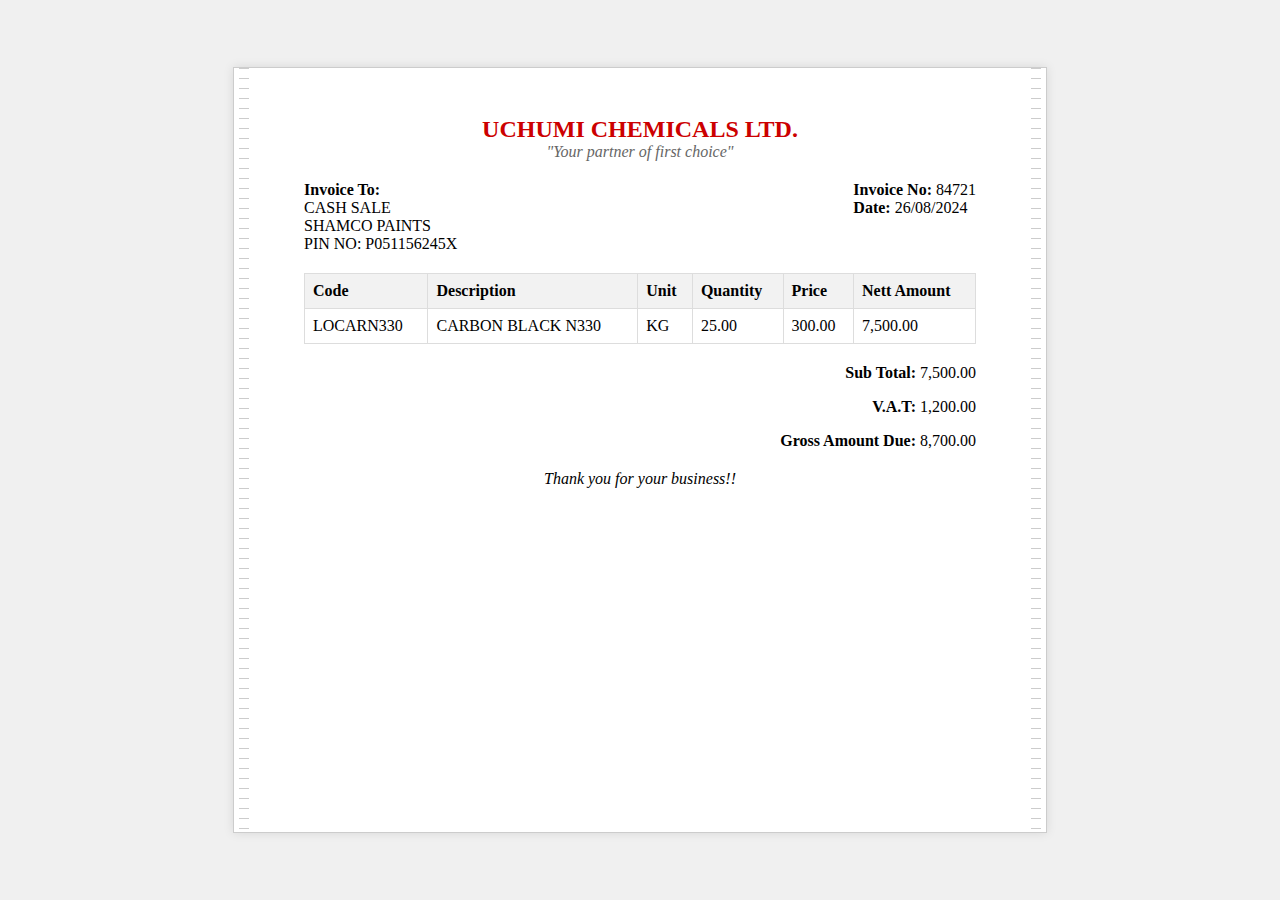
<file: receipt-2.html>
<!DOCTYPE html>
<html lang="en">
<head>
    <meta charset="UTF-8">
    <meta name="viewport" content="width=device-width, initial-scale=1.0">
    <title>Uchumi Chemicals Receipt</title>
    <style>
        body {
            margin: 0;
            padding: 0;
            display: flex;
            justify-content: center;
            align-items: center;
            height: 100vh;
            background-color: #f0f0f0;
        }
        .receipt {
            width: 21.5cm;
            height: 20.2cm;
            background-color: white;
            border: 1px solid #ccc;
            box-shadow: 0 0 10px rgba(0,0,0,0.1);
            position: relative;
            overflow: hidden;
        }
        .printable-area {
            width: 8in;
            height: 9.5in;
            margin: auto;
            padding: 0.5in;
            box-sizing: border-box;
        }
        .perforations {
            position: absolute;
            top: 0;
            bottom: 0;
            width: 10px;
            background-image: linear-gradient(to bottom, #ccc 1px, transparent 1px);
            background-size: 1px 10px;
        }
        .perforations-left { left: 5px; }
        .perforations-right { right: 5px; }
        .header {
            text-align: center;
            margin-bottom: 20px;
        }
        .logo {
            font-size: 24px;
            font-weight: bold;
            color: #c00;
        }
        .slogan {
            font-style: italic;
            color: #666;
        }
        .invoice-details {
            display: flex;
            justify-content: space-between;
            margin-bottom: 20px;
        }
        .invoice-table {
            width: 100%;
            border-collapse: collapse;
        }
        .invoice-table th, .invoice-table td {
            border: 1px solid #ddd;
            padding: 8px;
            text-align: left;
        }
        .invoice-table th {
            background-color: #f2f2f2;
        }
        .totals {
            margin-top: 20px;
            text-align: right;
        }
        .footer {
            margin-top: 20px;
            text-align: center;
            font-style: italic;
        }
    </style>
</head>
<body>
    <div class="receipt">
        <div class="perforations perforations-left"></div>
        <div class="perforations perforations-right"></div>
        <div class="printable-area">
            <div class="header">
                <div class="logo">UCHUMI CHEMICALS LTD.</div>
                <div class="slogan">"Your partner of first choice"</div>
            </div>
            <div class="invoice-details">
                <div>
                    <strong>Invoice To:</strong><br>
                    CASH SALE<br>
                    SHAMCO PAINTS<br>
                    PIN NO: P051156245X
                </div>
                <div>
                    <strong>Invoice No:</strong> 84721<br>
                    <strong>Date:</strong> 26/08/2024
                </div>
            </div>
            <table class="invoice-table">
                <thead>
                    <tr>
                        <th>Code</th>
                        <th>Description</th>
                        <th>Unit</th>
                        <th>Quantity</th>
                        <th>Price</th>
                        <th>Nett Amount</th>
                    </tr>
                </thead>
                <tbody>
                    <tr>
                        <td>LOCARN330</td>
                        <td>CARBON BLACK N330</td>
                        <td>KG</td>
                        <td>25.00</td>
                        <td>300.00</td>
                        <td>7,500.00</td>
                    </tr>
                </tbody>
            </table>
            <div class="totals">
                <p><strong>Sub Total:</strong> 7,500.00</p>
                <p><strong>V.A.T:</strong> 1,200.00</p>
                <p><strong>Gross Amount Due:</strong> 8,700.00</p>
            </div>
            <div class="footer">
                Thank you for your business!!
            </div>
        </div>
    </div>
</body>
</html>
</file>
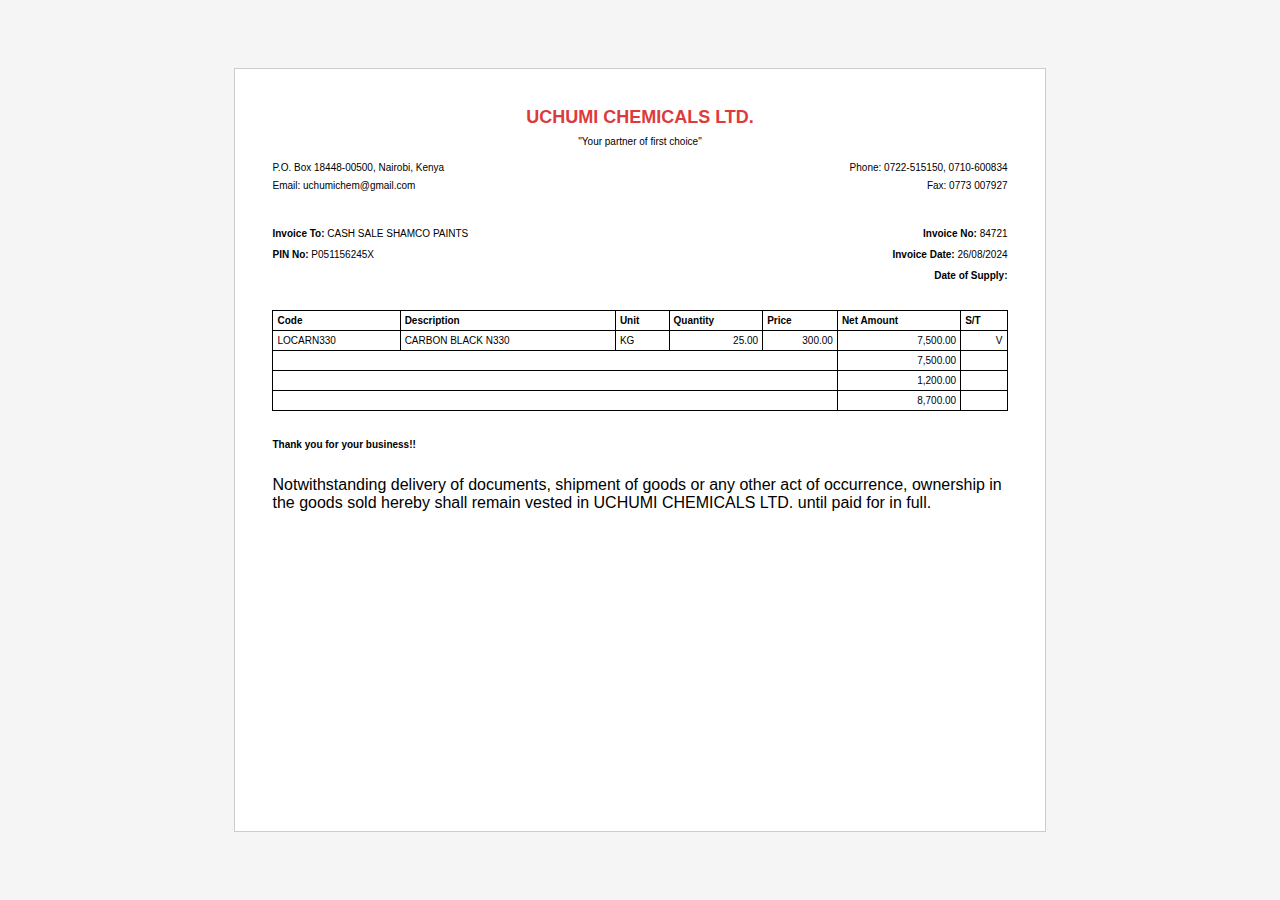
<file: receipt-html-css.html>
<!DOCTYPE html>
<html lang="en">
<head>
    <meta charset="UTF-8">
    <meta name="viewport" content="width=device-width, initial-scale=1.0">
    <title>Receipt</title>
    <style>
        body {
            margin: 0;
            padding: 0;
            font-family: Arial, sans-serif;
            background-color: #f5f5f5;
            display: flex;
            justify-content: center;
            align-items: center;
            height: 100vh;
        }

        .receipt-container {
            width: 21.5cm;
            height: 20.2cm;
            background-color: white;
            padding: 10mm;
            border: 1px solid #ccc;
            box-sizing: border-box;
            position: relative;
            overflow: hidden;
        }

        /* Perforation on the sides */
        .perforation {
            position: absolute;
            width: 3mm;
            height: 100%;
            background: repeating-linear-gradient(
                to bottom,
                white 0mm,
                white 2mm,
                black 2mm,
                black 2.5mm
            );
        }

        .perforation.left {
            left: -3mm;
        }

        .perforation.right {
            right: -3mm;
        }

        /* Header */
        .header {
            text-align: center;
            margin-bottom: 5mm;
        }

        .header h1 {
            font-size: 18px;
            margin: 0;
            font-weight: bold;
            color: #dd3b3b;
        }

        .header p {
            margin: 2mm 0;
            font-size: 10px;
        }

        .header .contact-info {
            display: flex;
            justify-content: space-between;
        }

        .header .contact-info div {
            width: 48%;
            text-align: left;
        }

        .header .contact-info div.right {
            text-align: right;
        }

        /* Invoice and company details */
        .details {
            display: flex;
            justify-content: space-between;
            margin-bottom: 5mm;
        }

        .details .left, .details .right {
            font-size: 10px;
            width: 48%;
        }

        .details .right {
            text-align: right;
        }

        /* Table styles */
        table {
            width: 100%;
            border-collapse: collapse;
            font-size: 10px;
            margin-bottom: 5mm;
        }

        table, th, td {
            border: 1px solid black;
        }

        th, td {
            padding: 4px;
            text-align: left;
        }

        .right-align {
            text-align: right;
        }

        /* Footer */
        .footer {
            display: flex;
            justify-content: space-between;
            align-items: center;
            font-size: 10px;
            margin-top: 5mm;
        }

        .footer .thanks {
            text-align: center;
            font-weight: bold;
        }

        .footer .note {
            width: 100%;
            font-size: 8px;
            text-align: center;
            margin-top: 5mm;
        }
    </style>
</head>
<body>

<div class="receipt-container">
    <!-- Perforations -->
    <div class="perforation left"></div>
    <div class="perforation right"></div>

    <!-- Header -->
    <div class="header">
        <h1>UCHUMI CHEMICALS LTD.</h1>
        <p>"Your partner of first choice"</p>
        <div class="contact-info">
            <div>
                <p>P.O. Box 18448-00500, Nairobi, Kenya</p>
                <p>Email: uchumichem@gmail.com</p>
            </div>
            <div class="right">
                <p>Phone: 0722-515150, 0710-600834</p>
                <p>Fax: 0773 007927</p>
            </div>
        </div>
    </div>

    <!-- Invoice and Company Details -->
    <div class="details">
        <div class="left">
            <p><strong>Invoice To:</strong> CASH SALE SHAMCO PAINTS</p>
            <p><strong>PIN No:</strong> P051156245X</p>
        </div>
        <div class="right">
            <p><strong>Invoice No:</strong> 84721</p>
            <p><strong>Invoice Date:</strong> 26/08/2024</p>
            <p><strong>Date of Supply:</strong></p>
        </div>
    </div>

    <!-- Table -->
    <table>
        <thead>
            <tr>
                <th>Code</th>
                <th>Description</th>
                <th>Unit</th>
                <th>Quantity</th>
                <th>Price</th>
                <th>Net Amount</th>
                <th>S/T</th>
            </tr>
        </thead>
        <tbody>
            <tr>
                <td>LOCARN330</td>
                <td>CARBON BLACK N330</td>
                <td>KG</td>
                <td class="right-align">25.00</td>
                <td class="right-align">300.00</td>
                <td class="right-align">7,500.00</td>
                <td class="right-align">V</td>
            </tr>
            <tr>
                <td colspan="5"></td>
                <td class="right-align">7,500.00</td>
                <td></td>
            </tr>
            <tr>
                <td colspan="5"></td>
                <td class="right-align">1,200.00</td>
                <td></td>
            </tr>
            <tr>
                <td colspan="5"></td>
                <td class="right-align">8,700.00</td>
                <td></td>
            </tr>
        </tbody>
    </table>

    <!-- Footer -->
    <div class="footer">
        <div class="thanks">
            <p>Thank you for your business!!</p>
        </div>
    </div>

    <!-- Note -->
    <div class="note">
        <p>Notwithstanding delivery of documents, shipment of goods or any other act of occurrence, ownership in the goods sold hereby shall remain vested in UCHUMI CHEMICALS LTD. until paid for in full.</p>
    </div>
</div>

</body>
</html>
</file>
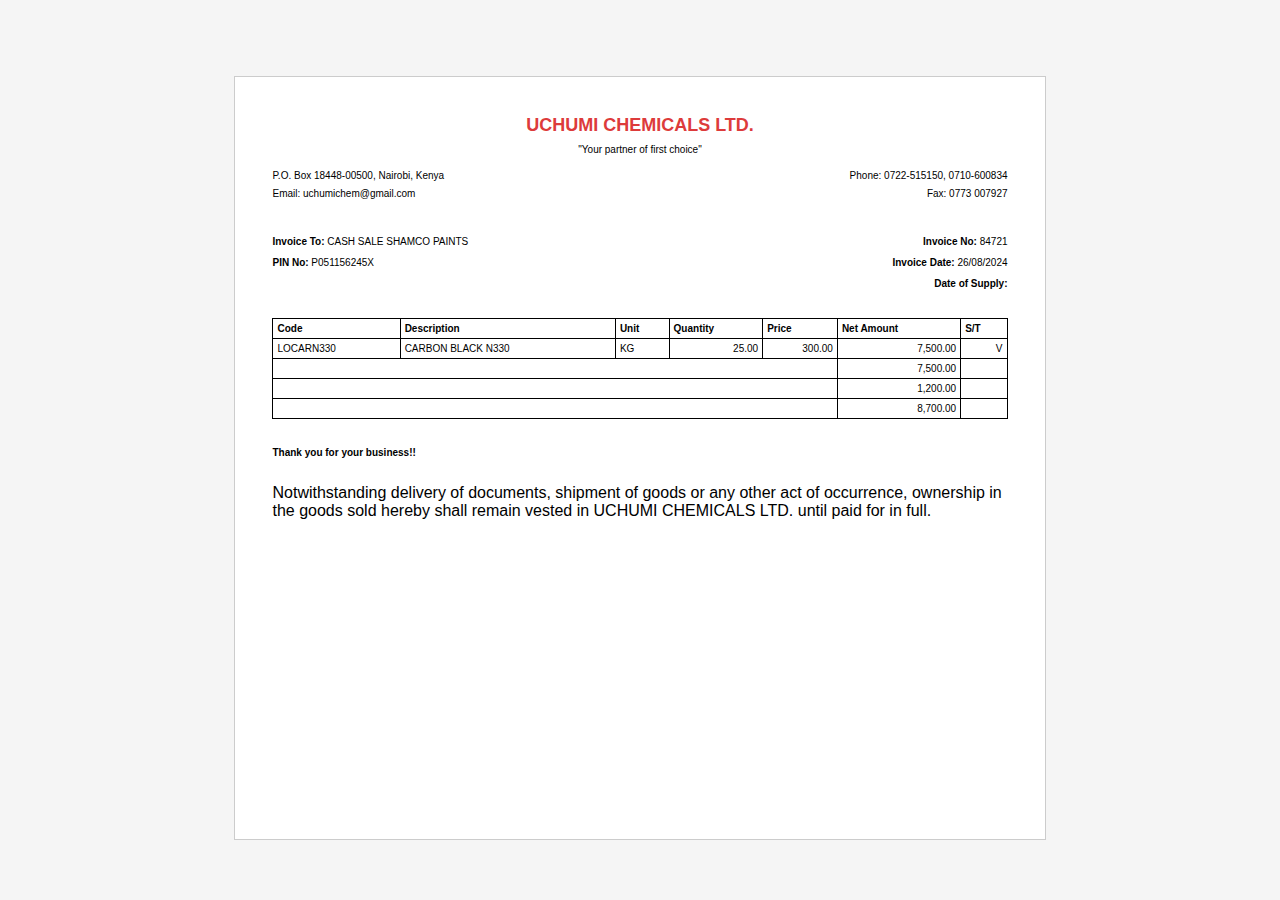
<file: receipt.html>
<!DOCTYPE html>
<html lang="en">
<head>
    <meta charset="UTF-8">
    <meta name="viewport" content="width=device-width, initial-scale=1.0">
    <title>Receipt</title>
    <style>
        body {
            margin: 0;
            padding: 0;
            font-family: Arial, sans-serif;
            background-color: #f5f5f5;
            display: flex;
            justify-content: center;
            align-items: center;
            height: 100vh;
        }

        .receipt-container {
            margin-top: 1rem;
            width: 21.5cm;
            height: 20.2cm;
            background-color: white;
            padding: 10mm;
            border: 1px solid #ccc;
            box-sizing: border-box;
            position: relative;
            overflow: hidden;
        }

        /* Perforation on the sides */
        .perforation {
            position: absolute;
            width: 3mm;
            height: 100%;
            background: repeating-linear-gradient(
                to bottom,
                white 0mm,
                white 2mm,
                black 2mm,
                black 2.5mm
            );
        }

        .perforation.left {
            left: -3mm;
        }

        .perforation.right {
            right: -3mm;
        }

        /* Header */
        .header {
            text-align: center;
            margin-bottom: 5mm;
        }

        .header h1 {
            font-size: 18px;
            margin: 0;
            font-weight: bold;
            color: #dd3b3b;
        }

        .header p {
            margin: 2mm 0;
            font-size: 10px;
        }

        .header .contact-info {
            display: flex;
            justify-content: space-between;
        }

        .header .contact-info div {
            width: 48%;
            text-align: left;
        }

        .header .contact-info div.right {
            text-align: right;
        }

        /* Invoice and company details */
        .details {
            display: flex;
            justify-content: space-between;
            margin-bottom: 5mm;
        }

        .details .left, .details .right {
            font-size: 10px;
            width: 48%;
        }

        .details .right {
            text-align: right;
        }

        /* Table styles */
        table {
            width: 100%;
            border-collapse: collapse;
            font-size: 10px;
            margin-bottom: 5mm;
        }

        table, th, td {
            border: 1px solid black;
        }

        th, td {
            padding: 4px;
            text-align: left;
        }

        .right-align {
            text-align: right;
        }

        /* Footer */
        .footer {
            display: flex;
            justify-content: space-between;
            align-items: center;
            font-size: 10px;
            margin-top: 5mm;
        }

        .footer .thanks {
            text-align: center;
            font-weight: bold;
        }

        .footer .note {
            width: 100%;
            font-size: 8px;
            text-align: center;
            margin-top: 5mm;
        }
    </style>
</head>
<body>

<div class="receipt-container">
    <!-- Perforations -->
    <div class="perforation left"></div>
    <div class="perforation right"></div>

    <!-- Header -->
    <div class="header">
        <h1>UCHUMI CHEMICALS LTD.</h1>
        <p>"Your partner of first choice"</p>
        <div class="contact-info">
            <div>
                <p>P.O. Box 18448-00500, Nairobi, Kenya</p>
                <p>Email: uchumichem@gmail.com</p>
            </div>
            <div class="right">
                <p>Phone: 0722-515150, 0710-600834</p>
                <p>Fax: 0773 007927</p>
            </div>
        </div>
    </div>

    <!-- Invoice and Company Details -->
    <div class="details">
        <div class="left">
            <p><strong>Invoice To:</strong> CASH SALE SHAMCO PAINTS</p>
            <p><strong>PIN No:</strong> P051156245X</p>
        </div>
        <div class="right">
            <p><strong>Invoice No:</strong> 84721</p>
            <p><strong>Invoice Date:</strong> 26/08/2024</p>
            <p><strong>Date of Supply:</strong></p>
        </div>
    </div>

    <!-- Table -->
    <table>
        <thead>
            <tr>
                <th>Code</th>
                <th>Description</th>
                <th>Unit</th>
                <th>Quantity</th>
                <th>Price</th>
                <th>Net Amount</th>
                <th>S/T</th>
            </tr>
        </thead>
        <tbody>
            <tr>
                <td>LOCARN330</td>
                <td>CARBON BLACK N330</td>
                <td>KG</td>
                <td class="right-align">25.00</td>
                <td class="right-align">300.00</td>
                <td class="right-align">7,500.00</td>
                <td class="right-align">V</td>
            </tr>
            <tr>
                <td colspan="5"></td>
                <td class="right-align">7,500.00</td>
                <td></td>
            </tr>
            <tr>
                <td colspan="5"></td>
                <td class="right-align">1,200.00</td>
                <td></td>
            </tr>
            <tr>
                <td colspan="5"></td>
                <td class="right-align">8,700.00</td>
                <td></td>
            </tr>
        </tbody>
    </table>

    <!-- Footer -->
    <div class="footer">
        <div class="thanks">
            <p>Thank you for your business!!</p>
        </div>
    </div>

    <!-- Note -->
    <div class="note">
        <p>Notwithstanding delivery of documents, shipment of goods or any other act of occurrence, ownership in the goods sold hereby shall remain vested in UCHUMI CHEMICALS LTD. until paid for in full.</p>
    </div>
</div>

</body>
</html>
</file>
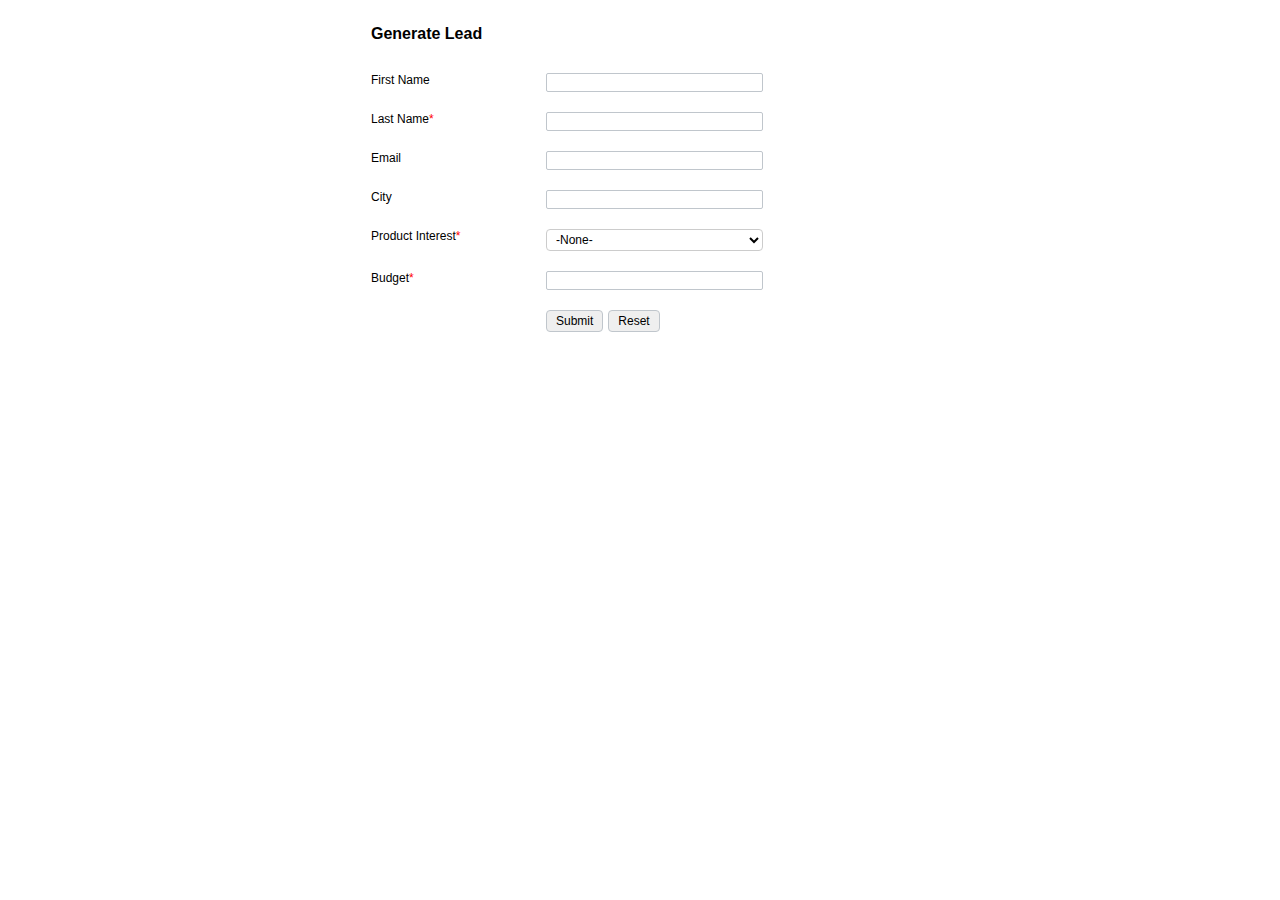
<file: zoho.html>
<!DOCTYPE html>
<html lang="en">
<head>
    <meta charset="UTF-8">
    <meta name="viewport" content="width=device-width, initial-scale=1.0">
    <title>Document</title>
</head>
<body>
  <!-- Note : - You can modify the font style and form style to suit your website. - Code lines with comments Do not remove this code are required for the form to work properly, make sure that you do not remove these lines of code. - The Mandatory check script can modified as to suit your business needs. - It is important that you test the modified form before going live.--> <div id='crmWebToEntityForm' class='zcwf_lblLeft crmWebToEntityForm' style='background-color: white;color: black;max-width: 600px;'> <meta name='viewport' content='width=device-width, initial-scale=1.0'> <META HTTP-EQUIV ='content-type' CONTENT='text/html;charset=UTF-8'> <form id='webform6340765000001099018' action='https://crm.zoho.com/crm/WebToLeadForm' name=WebToLeads6340765000001099018 method='POST' onSubmit='javascript:document.charset="UTF-8"; return checkMandatory6340765000001099018()' accept-charset='UTF-8'> <input type='text' style='display:none;' name='xnQsjsdp' value='fa69f284f3fd203c1917d5854efdc05a5f20c4f5b2f7c8fd8fe9fd25b29c47e4'></input> <input type='hidden' name='zc_gad' id='zc_gad' value=''></input> <input type='text' style='display:none;' name='xmIwtLD' value='59c3381eaecf50eb3eef6e0583fa4ab4766e70adae9fa394b802ea61055b4cac427232fac4f165123dd3f82b51115713'></input> <input type='text' style='display:none;' name='actionType' value='TGVhZHM='></input> <input type='text' style='display:none;' name='returnURL' value='null' > </input> <!-- Do not remove this code. --> <style> html,body{ margin: 0px; } #crmWebToEntityForm.zcwf_lblLeft { width:100%; padding: 25px; margin: 0 auto; box-sizing: border-box; } #crmWebToEntityForm.zcwf_lblLeft * { box-sizing: border-box; } #crmWebToEntityForm{text-align: left;} #crmWebToEntityForm * { direction: ltr; } .zcwf_lblLeft .zcwf_title { word-wrap: break-word; padding: 0px 6px 10px; font-weight:bold }.zcwf_lblLeft.cpT_primaryBtn:hover{ background: linear-gradient(#02acff 0,#006be4 100%) no-repeat padding-box !important; box-shadow: 0 -2px 0 0 #0159b9 inset !important; border: 0 !important; color: #fff !important; outline: 0 !important; }.zcwf_lblLeft .zcwf_col_fld input[type=text], input[type=password], .zcwf_lblLeft .zcwf_col_fld textarea { width: 60%; border: 1px solid #c0c6cc !important; resize: vertical; border-radius: 2px; float: left; } .zcwf_lblLeft .zcwf_col_lab { width: 30%; word-break: break-word; padding: 0px 6px 0px; margin-right: 10px; margin-top: 5px; float: left; min-height: 1px; } .zcwf_lblLeft .zcwf_col_fld { float: left; width: 68%; padding: 0px 6px 0px; position: relative; margin-top: 5px; } .zcwf_lblLeft .zcwf_privacy{padding: 6px;} .zcwf_lblLeft .wfrm_fld_dpNn{display: none;} .dIB{display: inline-block;} .zcwf_lblLeft .zcwf_col_fld_slt { width: 60%; border: 1px solid #ccc; background: #fff; border-radius: 4px; font-size: 12px; float: left; resize: vertical; padding: 2px 5px; } .zcwf_lblLeft .zcwf_row:after, .zcwf_lblLeft .zcwf_col_fld:after { content: ''; display: table; clear: both; } .zcwf_lblLeft .zcwf_col_help { float: left; margin-left: 7px; font-size: 12px; max-width: 35%; word-break: break-word; } .zcwf_lblLeft .zcwf_help_icon { cursor: pointer; width: 16px; height: 16px; display: inline-block; background: #fff; border: 1px solid #c0c6cc; color: #c1c1c1; text-align: center; font-size: 11px; line-height: 16px; font-weight: bold; border-radius: 50%; } .zcwf_lblLeft .zcwf_row {margin: 15px 0px;} .zcwf_lblLeft .formsubmit { margin-right: 5px; cursor: pointer; color: var(--baseColor); font-size: 12px; } .zcwf_lblLeft .zcwf_privacy_txt { width: 90%; color: rgb(0, 0, 0); font-size: 12px; font-family: Arial; display: inline-block; vertical-align: top; color: var(--baseColor); padding-top: 2px; margin-left: 6px; } .zcwf_lblLeft .zcwf_button { font-size: 12px; color: var(--baseColor); border: 1px solid #c0c6cc; padding: 3px 9px; border-radius: 4px; cursor: pointer; max-width: 120px; overflow: hidden; text-overflow: ellipsis; white-space: nowrap; } .zcwf_lblLeft .zcwf_tooltip_over{ position: relative; } .zcwf_lblLeft .zcwf_tooltip_ctn{ position: absolute; background: #dedede; padding: 3px 6px; top: 3px; border-radius: 4px;word-break: break-word; min-width: 100px; max-width: 150px; color: var(--baseColor); z-index: 100; } .zcwf_lblLeft .zcwf_ckbox{ float: left; } .zcwf_lblLeft .zcwf_file{ width: 55%; box-sizing: border-box; float: left; } .clearB:after{ content:''; display: block; clear: both; } @media all and (max-width: 600px) { .zcwf_lblLeft .zcwf_col_lab, .zcwf_lblLeft .zcwf_col_fld { width: auto; float: none !important; } .zcwf_lblLeft .zcwf_col_help {width: 40%;} } </style> <div class='zcwf_title' style='max-width: 600px;color: black; font-family:Arial;'>Generate Lead</div><div class='zcwf_row'><div class='zcwf_col_lab' style='font-size:12px; font-family: Arial;'><label for='First_Name'>First Name</label></div><div class='zcwf_col_fld'><input type='text' id='First_Name' aria-required='false' aria-label='First Name' name='First Name' aria-valuemax='40' maxlength='40'></input><div class='zcwf_col_help'></div></div></div><div class='zcwf_row'><div class='zcwf_col_lab' style='font-size:12px; font-family: Arial;'><label for='Last_Name'>Last Name<span style='color:red;'>*</span></label></div><div class='zcwf_col_fld'><input type='text' id='Last_Name' aria-required='true' aria-label='Last Name' name='Last Name' aria-valuemax='80' maxlength='80'></input><div class='zcwf_col_help'></div></div></div><div class='zcwf_row'><div class='zcwf_col_lab' style='font-size:12px; font-family: Arial;'><label for='Email'>Email</label></div><div class='zcwf_col_fld'><input type='text' ftype='email' autocomplete='false' id='Email' aria-required='false' aria-label='Email' name='Email' aria-valuemax='100' crmlabel='' maxlength='100'></input><div class='zcwf_col_help'></div></div></div><div class='zcwf_row'><div class='zcwf_col_lab' style='font-size:12px; font-family: Arial;'><label for='City'>City</label></div><div class='zcwf_col_fld'><input type='text' id='City' aria-required='false' aria-label='City' name='City' aria-valuemax='100' maxlength='100'></input><div class='zcwf_col_help'></div></div></div><div class='zcwf_row'><div class='zcwf_col_lab' style='font-size:12px; font-family: Arial;'><label for='LEADCF1'>Product Interest<span style='color:red;'>*</span></label></div><div class='zcwf_col_fld'><select class='zcwf_col_fld_slt' role='combobox' aria-expanded='false' aria-haspopup='listbox' id='LEADCF1' onChange='addAriaSelected6340765000001099018()' aria-required='true' aria-label='LEADCF1' name='LEADCF1' > <option value='-None-'>-None-</option> <option value='Dress'>Dress</option> <option value='Suit'>Suit</option> <option value='Trouser'>Trouser</option> <option value='Blazer'>Blazer</option> <option value='Shoes'>Shoes</option> </select><div class='zcwf_col_help'></div></div></div><div class='zcwf_row'><div class='zcwf_col_lab' style='font-size:12px; font-family: Arial;'><label for='LEADCF66'>Budget<span style='color:red;'>*</span></label></div><div class='zcwf_col_fld'><input type='text' id='LEADCF66' aria-required='true' aria-label='LEADCF66' name='LEADCF66' aria-valuemax='16' maxlength='16'></input><div class='zcwf_col_help'></div></div></div><div class='zcwf_row wfrm_fld_dpNn'><div class='zcwf_col_lab' style='font-size:12px; font-family: Arial;'><label for='Lead_Source'>Lead Source</label></div><div class='zcwf_col_fld'><select class='zcwf_col_fld_slt' role='combobox' aria-expanded='false' aria-haspopup='listbox' id='Lead_Source' onChange='addAriaSelected6340765000001099018()' aria-required='false' aria-label='Lead Source' name='Lead Source' > <option value='-None-'>-None-</option> <option value='Advertisement'>Advertisement</option> <option value='Cold&#x20;Call'>Cold Call</option> <option value='Employee&#x20;Referral'>Employee Referral</option> <option value='External&#x20;Referral'>External Referral</option> <option value='Online&#x20;Store'>Online Store</option> <option value='Twitter'>Twitter</option> <option value='Facebook'>Facebook</option> <option value='TikTok'>TikTok</option> <option value='Instagram'>Instagram</option> <option value='Fashion&#x20;Show&#x20;and&#x20;Events'>Fashion Show and Events</option> <option selected value='Website&#x20;Inquiries'>Website Inquiries</option> <option value='Inbound&#x20;Calls'>Inbound Calls</option> <option value='Partner'>Partner</option> <option value='Public&#x20;Relations'>Public Relations</option> <option value='Sales&#x20;Email&#x20;Alias'>Sales Email Alias</option> <option value='Seminar&#x20;Partner'>Seminar Partner</option> <option value='Internal&#x20;Seminar'>Internal Seminar</option> <option value='Web&#x20;Download'>Web Download</option> <option value='Web&#x20;Research'>Web Research</option> <option value='Chat'>Chat</option> </select><div class='zcwf_col_help'></div></div></div><div class='zcwf_row'><div class='zcwf_col_lab'></div><div class='zcwf_col_fld'><input type='submit' id='formsubmit' role='button' class='formsubmit zcwf_button' value='Submit' aria-label='Submit' title='Submit'><input type='reset' class='zcwf_button' role='button' name='reset' value='Reset' aria-label='Reset' title='Reset'></div></div> <script> function addAriaSelected6340765000001099018() { var optionElem = event.target; var previousSelectedOption=optionElem.querySelector('[aria-selected=true]'); if(previousSelectedOption){ previousSelectedOption.removeAttribute('aria-selected'); } optionElem.querySelectorAll('option')[optionElem.selectedIndex].ariaSelected='true'; } function validateEmail6340765000001099018() { var form = document.forms['WebToLeads6340765000001099018']; var emailFld = form.querySelectorAll('[ftype=email]'); var i; for (i = 0; i < emailFld.length; i++) { var emailVal = emailFld[i].value; if((emailVal.replace(/^\s+|\s+$/g, '')).length!=0 ) { var atpos=emailVal.indexOf('@'); var dotpos=emailVal.lastIndexOf('.'); if (atpos<1 || dotpos<atpos+2 || dotpos+2>=emailVal.length) { alert('Please enter a valid email address. '); emailFld[i].focus(); return false; } } } return true; } function checkMandatory6340765000001099018() { var mndFileds = new Array('Last Name','LEADCF66','LEADCF1'); var fldLangVal = new Array('Last\x20Name','Budget','Product\x20Interest'); for(i=0;i<mndFileds.length;i++) { var fieldObj=document.forms['WebToLeads6340765000001099018'][mndFileds[i]]; if(fieldObj) { if (((fieldObj.value).replace(/^\s+|\s+$/g, '')).length==0) { if(fieldObj.type =='file') { alert('Please select a file to upload.'); fieldObj.focus(); return false; } alert(fldLangVal[i] +' cannot be empty.'); fieldObj.focus(); return false; } else if(fieldObj.nodeName=='SELECT') { if(fieldObj.options[fieldObj.selectedIndex].value=='-None-') { alert(fldLangVal[i] +' cannot be none.'); fieldObj.focus(); return false; } } else if(fieldObj.type =='checkbox'){ if(fieldObj.checked == false){ alert('Please accept '+fldLangVal[i]); fieldObj.focus(); return false; } } try { if(fieldObj.name == 'Last Name') { name = fieldObj.value; } } catch (e) {} } } if(!validateEmail6340765000001099018()){return false;} var urlparams = new URLSearchParams( window.location.search); if(urlparams.has('service') && (urlparams.get('service')==='smarturl')){ var webform = document.getElementById('webform6340765000001099018'); var service = urlparams.get('service'); var smarturlfield = document.createElement('input'); smarturlfield.setAttribute('type','hidden'); smarturlfield.setAttribute('value',service); smarturlfield.setAttribute('name','service'); webform.appendChild(smarturlfield); } document.querySelector('.crmWebToEntityForm .formsubmit').setAttribute('disabled', true); } function tooltipShow6340765000001099018(el){ var tooltip = el.nextElementSibling; var tooltipDisplay = tooltip.style.display; if(tooltipDisplay == 'none'){ var allTooltip = document.getElementsByClassName('zcwf_tooltip_over'); for(i=0; i<allTooltip.length; i++){ allTooltip[i].style.display='none'; } tooltip.style.display = 'block'; }else{ tooltip.style.display='none'; } } </script> <!-- Do not remove this --- Analytics Tracking code starts --><script id='wf_anal' src='https://crm.zohopublic.com/crm/WebFormAnalyticsServeServlet?rid=[base64]&tw=caffd1dd4ce2d6ecce13fded693ca5fe7ddd964c19560c9989f006826d118b78'></script><!-- Do not remove this --- Analytics Tracking code ends. --></form> </div>
</body>
</html>
</file>
